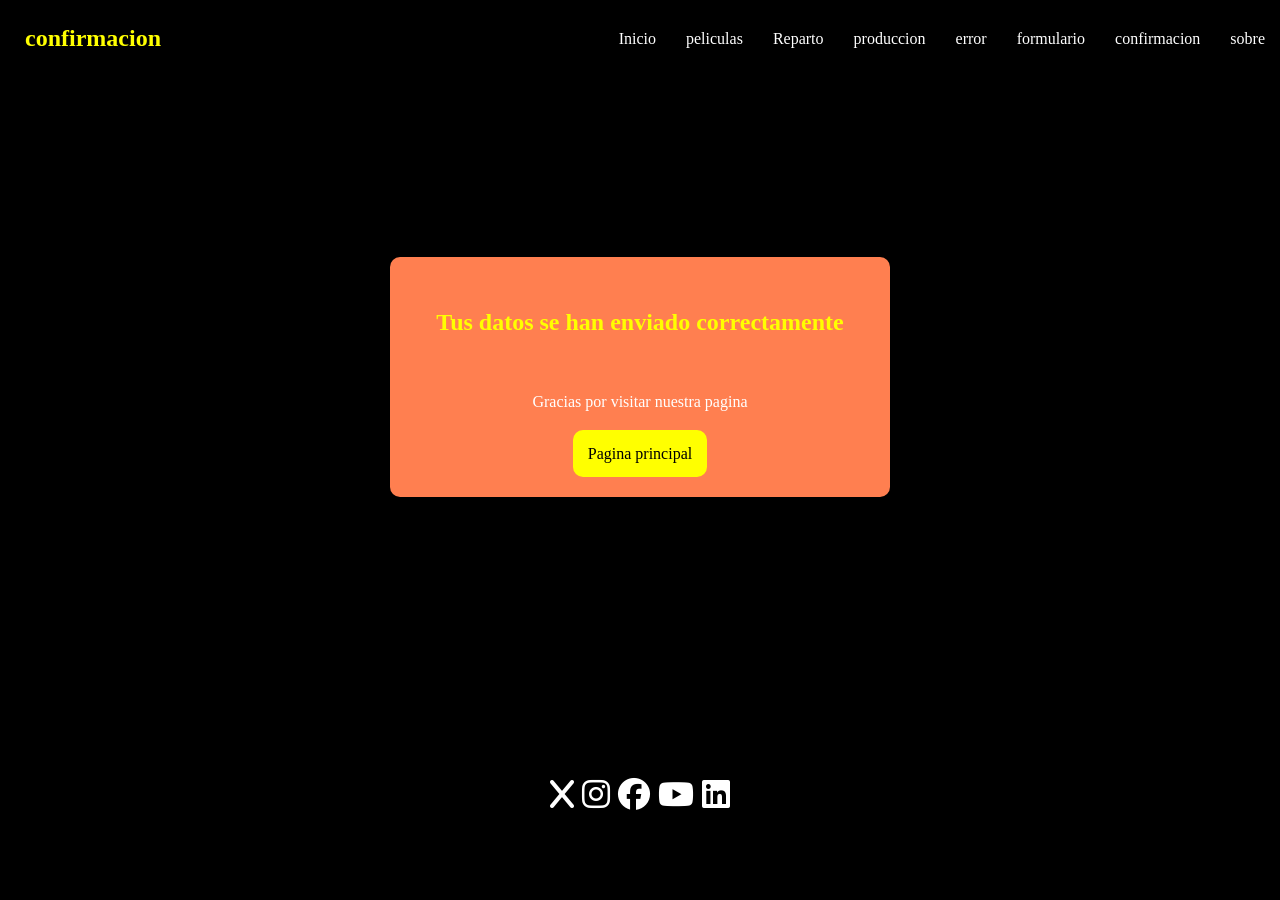
<file: vistas/confirmacion.html>
<!DOCTYPE html>
<html lang="Es">
<head>
    <meta charset="UTF-8">
    <meta name="viewport" content="width=device-width, initial-scale=1.0">
    <title>confirmacion</title>
    <link rel="stylesheet" href="../estilos/style.css">
    <link rel="icon" href="../Img/Logo.jpg">
    <link rel="stylesheet" href="https://cdnjs.cloudflare.com/ajax/libs/font-awesome/6.2.1/css/all.min.css">
</head>
<body>
    <header>
        <nav>
            <h1>confirmacion</h1>
            <ul class="Navegacion">
                <li class="Enlace"><a href="../index.html">Inicio</a></li>
            <li class="Enlace"><a href="pelicula.html">peliculas</a></li>
            <li class="Enlace"><a href="Reparto.html">Reparto</a></li>
            <li class="Enlace"><a href="produccion-y-curiosidades.html">produccion</a></li>
            <li class="Enlace"><a href="error-404.html">error</a></li>
            <li class="Enlace"><a href="formulario.html">formulario</a></li>
            <li class="Enlace"><a href="confirmacion.html">confirmacion</a></li>
            <li class="Enlace"><a href="sobre.html">sobre</a></li>
        </ul>
        </nav>
    </header>
             <section>
        <div class="container-404">
       <div class="info-404">
        <h2>Tus datos se han enviado correctamente</h2>
        <p class="Texto">Gracias por visitar nuestra pagina</p>
         <a href="../index.html" class="boton">Pagina principal</a>
       </div>
    </div>
    </section>

<footer>
            <div class="Social-link">
                <a href="#"><i class="fab fa-x"></i></a>
                <a href="#"><i class="fab fa-instagram"></i></a>
                <a href="#"><i class="fab fa-facebook"></i></a>
                <a href="#"><i class="fab fa-youtube"></i></a>
                <a href="#"><i class="fab fa-linkedin"></i></a>
            </div>
</footer>


</body>
</html>
</file>
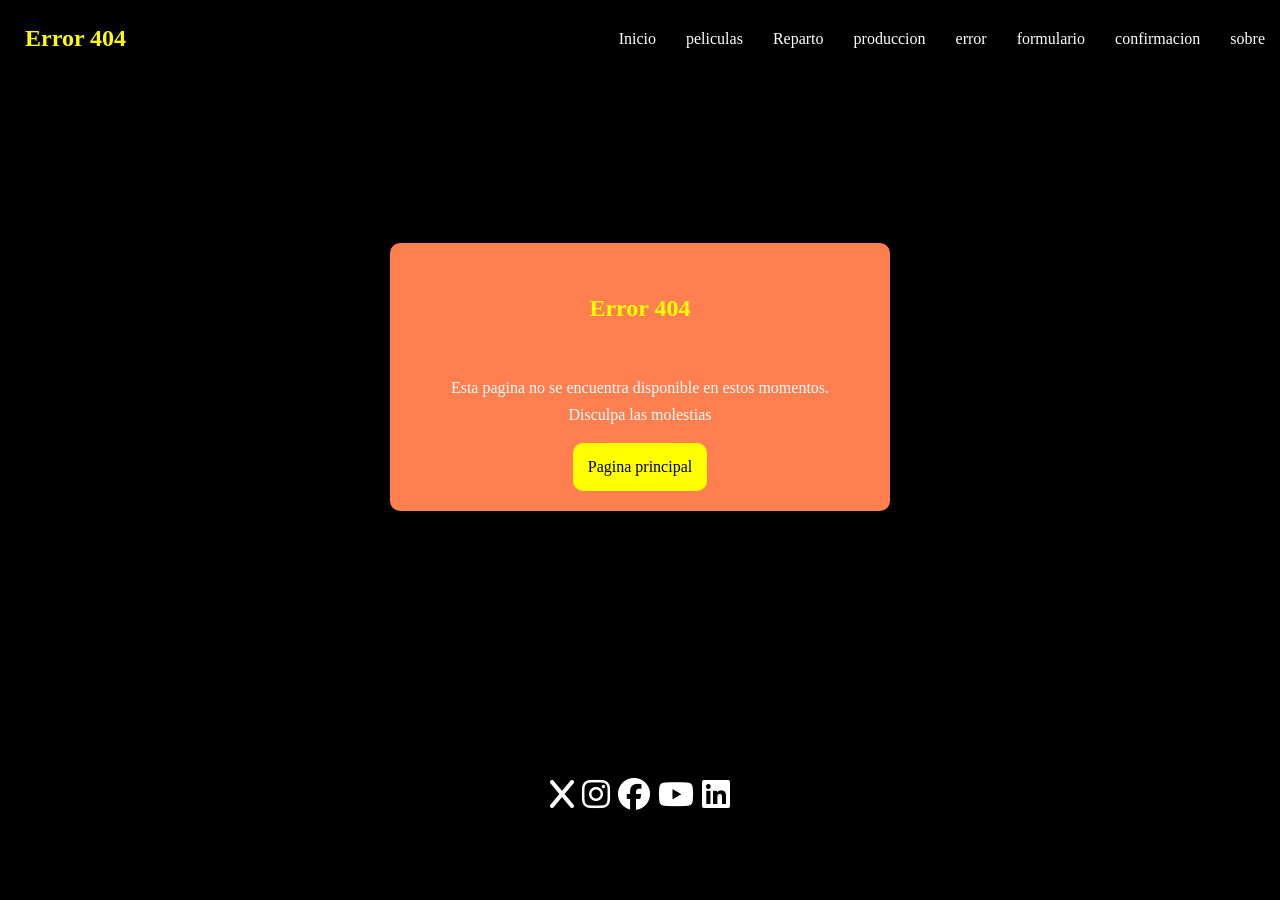
<file: vistas/error-404.html>
<!DOCTYPE html>
<html lang="Es">
<head>
    <meta charset="UTF-8">
    <meta name="viewport" content="width=device-width, initial-scale=1.0">
    <title>Error 404 </title>
    <link rel="stylesheet" href="../estilos/style.css">
    <link rel="icon" href="../Img/Logo.jpg">
    <link rel="stylesheet" href="https://cdnjs.cloudflare.com/ajax/libs/font-awesome/6.2.1/css/all.min.css">
</head>
<body>
    <header>
        <nav>
            <h1>Error 404</h1>
            <ul class="Navegacion">
                <li class="Enlace"><a href="../index.html">Inicio</a></li>
            <li class="Enlace"><a href="pelicula.html">peliculas</a></li>
            <li class="Enlace"><a href="Reparto.html">Reparto</a></li>
            <li class="Enlace"><a href="produccion-y-curiosidades.html">produccion</a></li>
            <li class="Enlace"><a href="error-404.html">error</a></li>
            <li class="Enlace"><a href="formulario.html">formulario</a></li>
            <li class="Enlace"><a href="confirmacion.html">confirmacion</a></li>
            <li class="Enlace"><a href="sobre.html">sobre</a></li>
        </ul>
        </nav>
    </header>
    
    
    
    <section>
        <div class="container-404">
       <div class="info-404">
        <h2>Error 404</h2>
        <p class="Texto">Esta pagina no se encuentra disponible en estos momentos. Disculpa las molestias</p>
         <a href="../index.html" class="boton">Pagina principal</a>
       </div>
    </div>
    </section>
        
<footer>
            <div class="Social-link">
                <a href="#"><i class="fab fa-x"></i></a>
                <a href="#"><i class="fab fa-instagram"></i></a>
                <a href="#"><i class="fab fa-facebook"></i></a>
                <a href="#"><i class="fab fa-youtube"></i></a>
                <a href="#"><i class="fab fa-linkedin"></i></a>
            </div>
</footer>
    
</body>
</html>
</file>
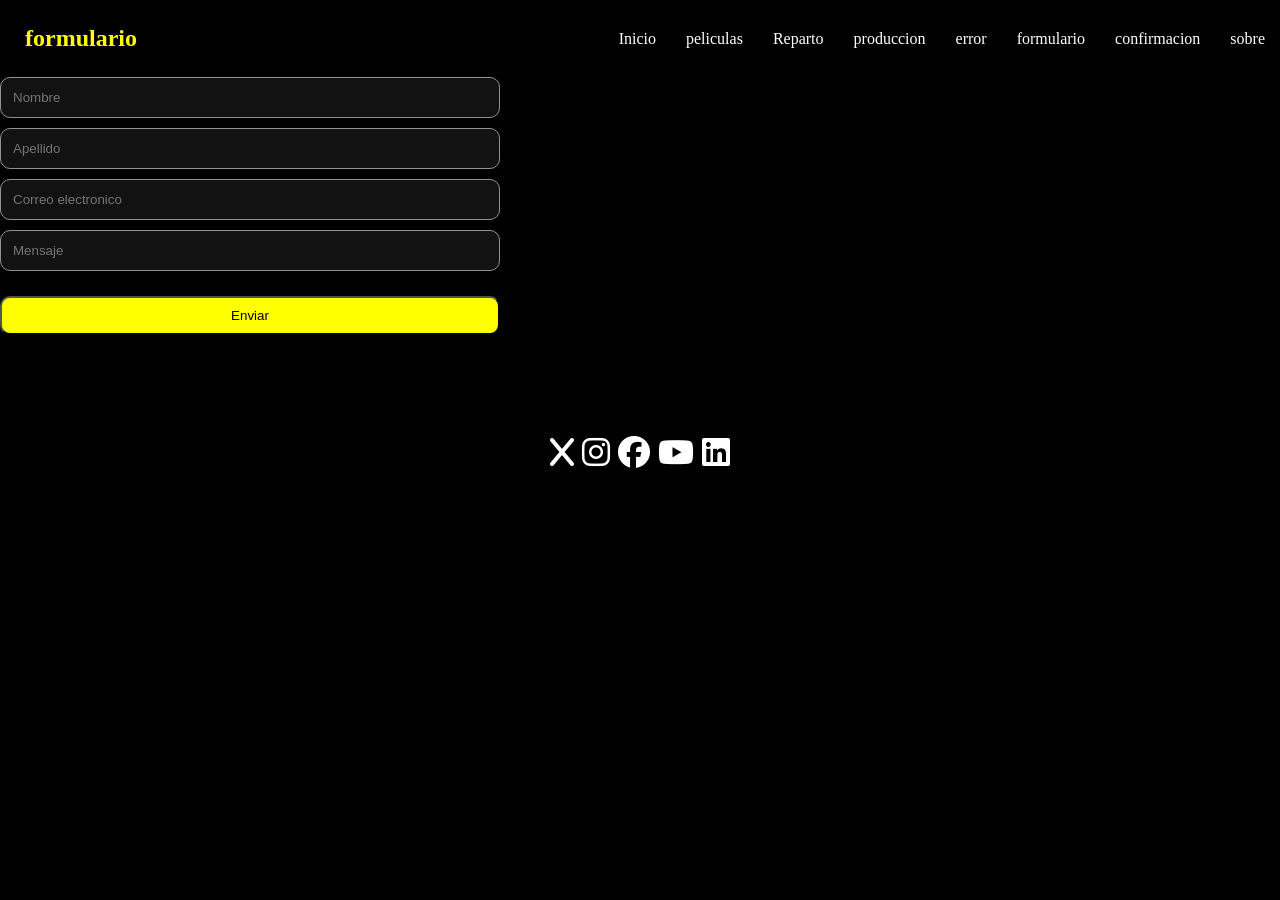
<file: vistas/formulario.html>
<!DOCTYPE html>
<html lang="Es">
<head>
    <meta charset="UTF-8">
    <meta name="viewport" content="width=device-width, initial-scale=1.0">
    <title>formulario</title>
    <link rel="stylesheet" href="../estilos/style.css">
   <link rel="icon" href="../Img/Logo.jpg">
   <link rel="stylesheet" href="https://cdnjs.cloudflare.com/ajax/libs/font-awesome/6.2.1/css/all.min.css">
</head>
<body>
    <header>
        <nav>
            <h1>formulario</h1>
            <ul class="Navegacion">
                <li class="Enlace"><a href="../index.html">Inicio</a></li>
            <li class="Enlace"><a href="pelicula.html">peliculas</a></li>
            <li class="Enlace"><a href="Reparto.html">Reparto</a></li>
            <li class="Enlace"><a href="produccion-y-curiosidades.html">produccion</a></li>
            <li class="Enlace"><a href="error-404.html">error</a></li>
            <li class="Enlace"><a href="formulario.html">formulario</a></li>
            <li class="Enlace"><a href="confirmacion.html">confirmacion</a></li>
            <li class="Enlace"><a href="sobre.html">sobre</a></li>
        </ul>
        </nav>
    </header>
    
            <main>
                <form action="confirmacion.html">
                    <label class="hidden" for="name">Nombre</label>
                    <input type="text"  id="Nombre"  placeholder="Nombre">
                
            
            
                    <label class="hidden" for="name">Apellido</label>
                    <input type="text" id="Apellido"  placeholder="Apellido">
                

                
                    <label class="hidden" for="name">Correo electronico</label>
                    <input type="email"  id="Correo"  placeholder="Correo electronico" required> 

                    <label class="hidden" for="name">Mensaje</label>
                    <input type="text" id="Mensaje"  placeholder="Mensaje">
                
                <div>
                    <button type="submit" class="boton"> Enviar </button>
                </div>

                </form>
            </main>

<footer>
            <div class="Social-link">
                <a href="#"><i class="fab fa-x"></i></a>
                <a href="#"><i class="fab fa-instagram"></i></a>
                <a href="#"><i class="fab fa-facebook"></i></a>
                <a href="#"><i class="fab fa-youtube"></i></a>
                <a href="#"><i class="fab fa-linkedin"></i></a>
            </div>
</footer>
</body>
</html>
</file>
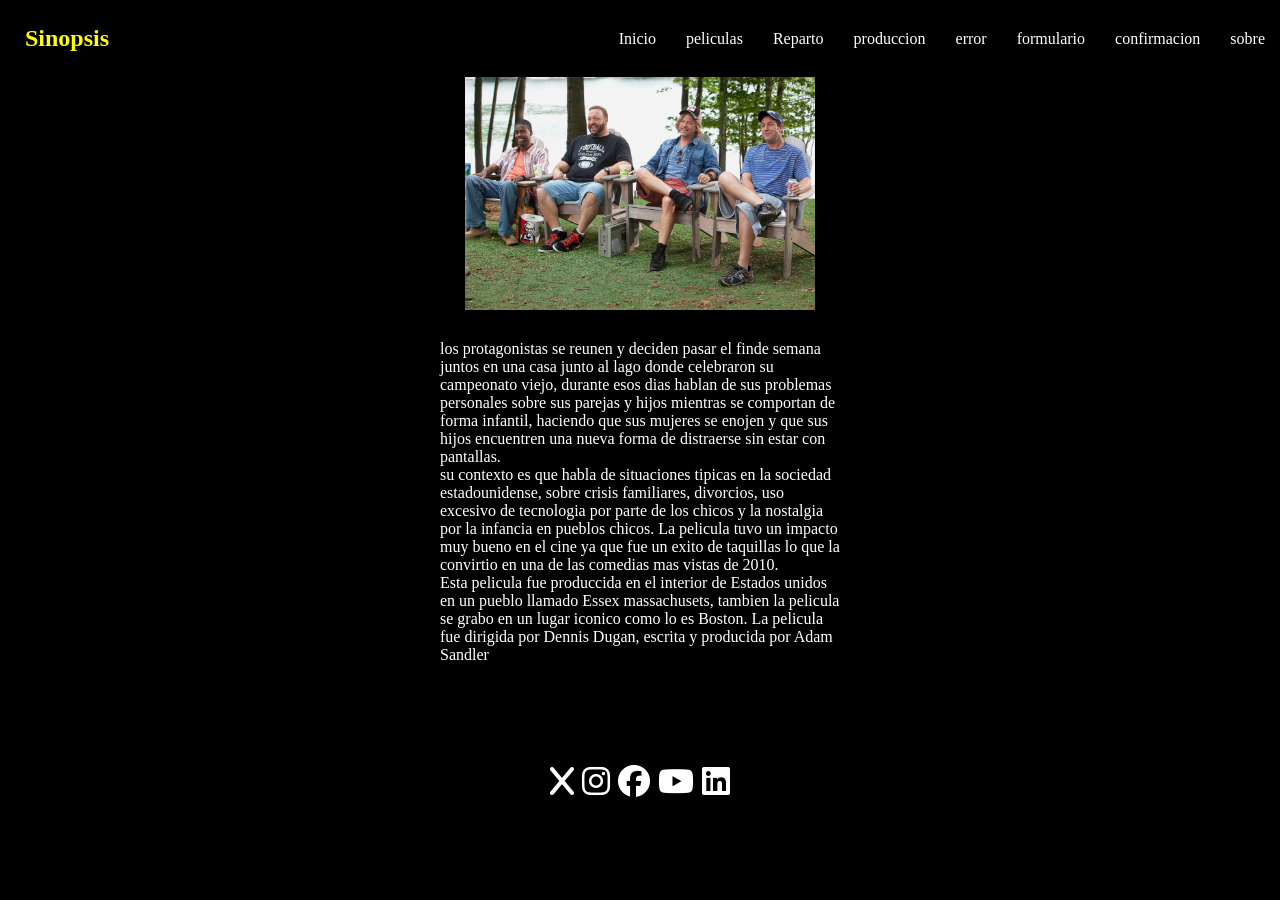
<file: vistas/pelicula.html>
<!DOCTYPE html>
<html lang="es">
<head>
    <meta charset="UTF-8">
    <meta name="viewport" content="width=device-width, initial-scale=1.0">
    <title>Son como niños</title>
    <link rel="stylesheet" href="../estilos/style.css">
   <link rel="icon" href="../Img/Logo.jpg">
   <link rel="stylesheet" href="https://cdnjs.cloudflare.com/ajax/libs/font-awesome/6.2.1/css/all.min.css">
</head> 
<body>

    <header>
            
    <nav>
        <h1>Sinopsis</h1>
        <ul class="Navegacion">
            <li class="Enlace"><a href="../index.html">Inicio</a></li>
            <li class="Enlace"><a href="pelicula.html"">peliculas</a></li>
            <li class="Enlace"><a href="Reparto.html">Reparto</a></li>
            <li class="Enlace"><a href="produccion-y-curiosidades.html">produccion</a></li>
            <li class="Enlace"><a href="error-404.html">error</a></li>
            <li class="Enlace"><a href="formulario.html">formulario</a></li>
            <li class="Enlace"><a href="confirmacion.html">confirmacion</a></li>
            <li class="Enlace"><a href="sobre.html">sobre</a></li>
        </ul>
    </nav>
    </header>

    <main>
        <section>
                <div class="Alinear_imagen">
                    <img src="../Img/casalago.jpg" width="350" alt="">
                </div>
                <p class="Texto"> los protagonistas se reunen y deciden pasar el finde semana juntos en una casa junto al lago donde celebraron su campeonato viejo, durante esos dias hablan de sus problemas personales sobre sus parejas y hijos mientras se comportan de forma infantil, haciendo que sus mujeres se enojen y que sus hijos encuentren una nueva forma de distraerse sin estar con pantallas.<br>su contexto es que habla de situaciones tipicas en la sociedad estadounidense, sobre crisis familiares, divorcios, uso excesivo de tecnologia por parte de los chicos y la nostalgia por la infancia en pueblos chicos.
        La pelicula tuvo un impacto muy bueno en el cine ya que fue un exito de taquillas lo que la convirtio en una de las comedias mas vistas de 2010.</br>
            Esta pelicula fue produccida en el interior de Estados unidos en un pueblo llamado Essex massachusets, tambien la pelicula se grabo en un lugar iconico como lo es Boston. La pelicula fue dirigida por Dennis Dugan, escrita y producida por Adam Sandler</p>
        </section>

    </main>

<footer>
            <div class="Social-link">
                <a href="#"><i class="fab fa-x"></i></a>
                <a href="#"><i class="fab fa-instagram"></i></a>
                <a href="#"><i class="fab fa-facebook"></i></a>
                <a href="#"><i class="fab fa-youtube"></i></a>
                <a href="#"><i class="fab fa-linkedin"></i></a>
            </div>
</footer>

</body>
</html>
</file>
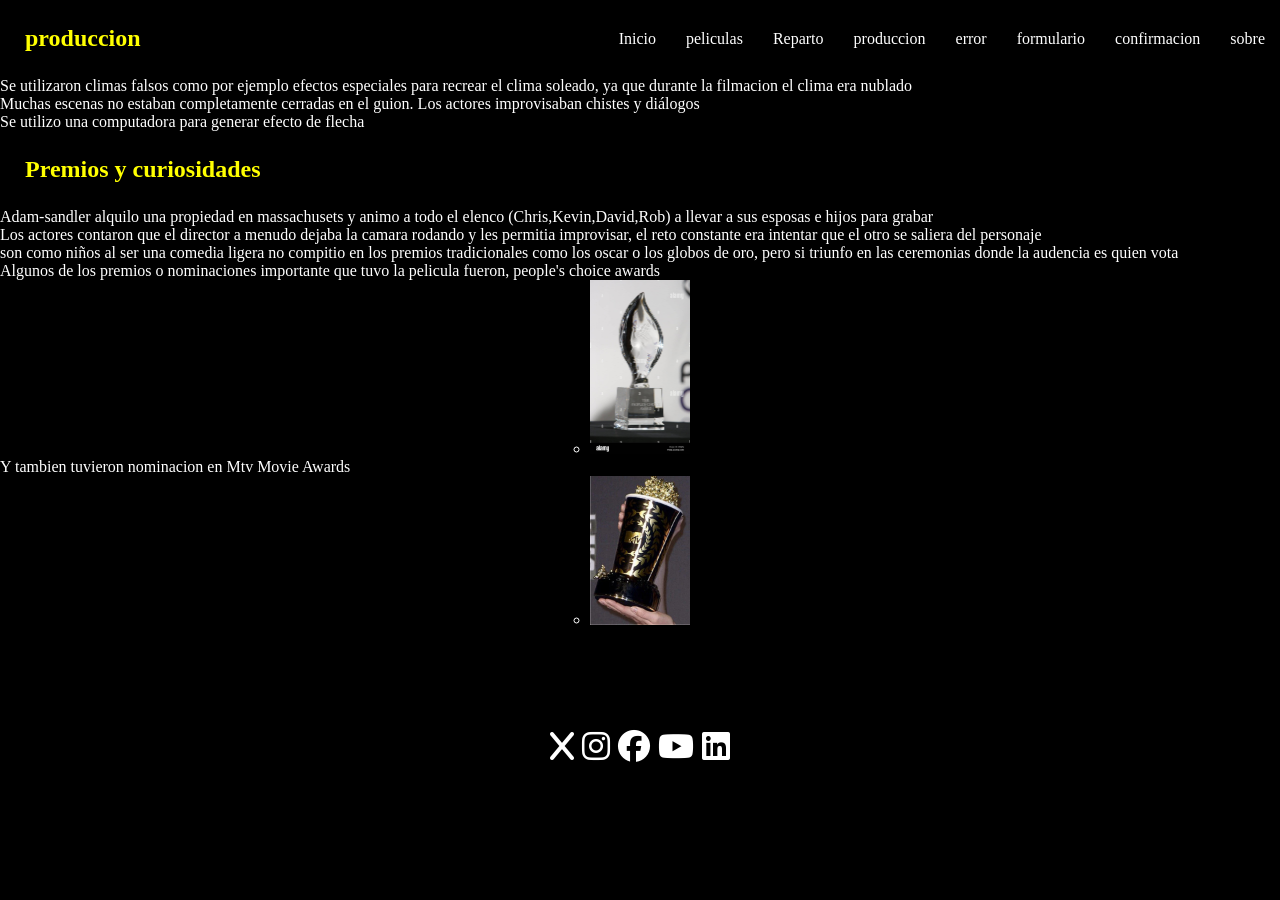
<file: vistas/produccion-y-curiosidades.html>
<!DOCTYPE html>
<html lang="Es">
<head>
    <meta charset="UTF-8">
    <meta name="viewport" content="width=device-width, initial-scale=1.0">
    <title>Son como niños</title>
    <link rel="stylesheet" href="../estilos/style.css">
    <link rel="icon" href="../Img/Logo.jpg">
    <link rel="stylesheet" href="https://cdnjs.cloudflare.com/ajax/libs/font-awesome/6.2.1/css/all.min.css">
</head>
<body>
    <header>
    
    <nav>
        <h1>produccion</h1>
        <ul class="Navegacion">
            <li class="Enlace"><a href="../index.html">Inicio</a></li>
            <li class="Enlace"><a href="pelicula.html">peliculas</a></li>
            <li class="Enlace"><a href="Reparto.html">Reparto</a></li>
            <li class="Enlace"><a href="produccion-y-curiosidades.html">produccion</a></li>
            <li class="Enlace"><a href="error-404.html">error</a></li>
            <li class="Enlace"><a href="formulario.html">formulario</a></li>
            <li class="Enlace"><a href="confirmacion.html">confirmacion</a></li>
            <li class="Enlace"><a href="sobre.html">sobre</a></li>
        </ul>
    </nav>
    </header>
    <main>
        <section>
                <ul>
                <li>Se utilizaron climas falsos como por ejemplo efectos especiales para recrear el clima soleado, ya que durante la filmacion el clima era nublado</li>
                <li>Muchas escenas no estaban completamente cerradas en el guion. Los actores improvisaban chistes y diálogos</li> 
                <li>Se utilizo una computadora para generar efecto de flecha</li>
                </ul>

                <header>
                    <h2>Premios y curiosidades</h2>
                </header>
                <ul>
                    <li>Adam-sandler alquilo una propiedad en massachusets y animo a todo el elenco (Chris,Kevin,David,Rob) a llevar a sus esposas e hijos para grabar</li>
                    <li>Los actores contaron que el director a menudo dejaba la camara rodando y les permitia improvisar, el reto constante era intentar que el otro se saliera del personaje</li>
                    <li>son como niños al ser una comedia ligera no compitio en los premios tradicionales como los oscar o los globos de oro, pero si triunfo en las ceremonias donde la audencia es quien vota</li>
                    <li>Algunos de los premios o nominaciones importante que tuvo la pelicula fueron, people's choice awards </li>
                    <ul>
                        <div class="Alinear_imagen">
                            <li><img src="../Img/the-peoples-choice-award-trophy.png" width="100"></li>
                        </div>
                    </ul>
                    <li>Y tambien tuvieron nominacion en Mtv Movie Awards </li>
                    <ul>
                        <div class="Alinear_imagen">
                        <li><img src="../Img/MTV Movie Awards.png" width="100"alt=""></li>
                        </div>
                    </ul>

                </ul>
        </section>
    </main>
    

<footer>
            <div class="Social-link">
                <a href="#"><i class="fab fa-x"></i></a>
                <a href="#"><i class="fab fa-instagram"></i></a>
                <a href="#"><i class="fab fa-facebook"></i></a>
                <a href="#"><i class="fab fa-youtube"></i></a>
                <a href="#"><i class="fab fa-linkedin"></i></a>
            </div>
</footer>

</body>
</html>
</file>
<file: estilos/style.css>
* {
    margin: 0%;
    padding: 0%;
    box-sizing: border-box;
}

body{
    background-color: black;
    height: 100vh;
    width: 100%;
}

a{
    text-decoration: none;
    color: white;
}

.Enlace{
    list-style: none;
    margin: 0 15px;   
    text-decoration: none;
}

.Enlace:hover{
    border: 2px solid #00f0b8;
    background-color: #005f96;
    color: white;
    border-radius: 10px;
}
nav{
    display: flex;
    justify-content: space-between;
    width: 100%;
    align-items: center;
    
}

.Navegacion{
    display: flex;
    list-style: none;
    align-items: center;
    padding: 0%;
}

img{
    max-width: 100%;
    height: auto;
}

.Alinear_imagen{
    display: flex;
    justify-content: center;
}

.Alinear_imagen :hover{
    transform: scale(1.01);
}
.Texto{
    width: 400px ;
    margin: 0 auto ;
    margin-top: 30px;
    color:white 

}

h1{
    color: #ffff00;
    padding: 15px;
    margin: 10px;
}

h2{
    color: #ffff00;
    padding: 15px;
    margin: 10px;
}
.ff {
    color: white;
}

li{
    color: white;
}
.Link{
    color: #ffff00;
    text-decoration: none;
}
.container-404{
    height: 600px;
    display: flex;
    justify-content: center;
    align-items: center;
}
.info-404{
    text-align: center;
    width: 100%;
    max-width: 500px;
    background-color:#ff7f50;
    padding: 20px;
    border-radius: 10px;
    line-height: 1.7;
}

.boton{
    display: inline-block;
    text-decoration: none;
    background-color: #ffff00;
    margin: 0 auto;
    color: black;
    padding: 10px 15px;
    border-radius: 10px;
    margin-top: 15px;
    transition: all 0.3s;
}
.boton:hover{
    transform: scale(1.02);
    display: inline-block;
    color: black;
    background-color: #fff;

}
label{
    color: white;
    margin: 35px;
}
.hidden{
    display: none;
}

form {
    width: 500px;
}
input {
    width: 100%;
    border: 1px solid #929292;
    padding: 12px;
    background-color: #121212;
    border-radius: 10px;
    margin-bottom: 10px;
    color: #fff;
}

form div .boton {
    width: 100%;
}
iframe{
    margin: 0 auto;
    display: flex;
    margin-top: 10%;
}


footer {
    display: flex;
    justify-content: center;
    margin: 100px;

}
.Social-link{
    display: inline-block;
    font-size: 32px;
    margin: 0 10px;
    transition:  0.5s;
    color: #fff;

}
.fab:hover{
    transform: translateY(-10px);
}
</file>
